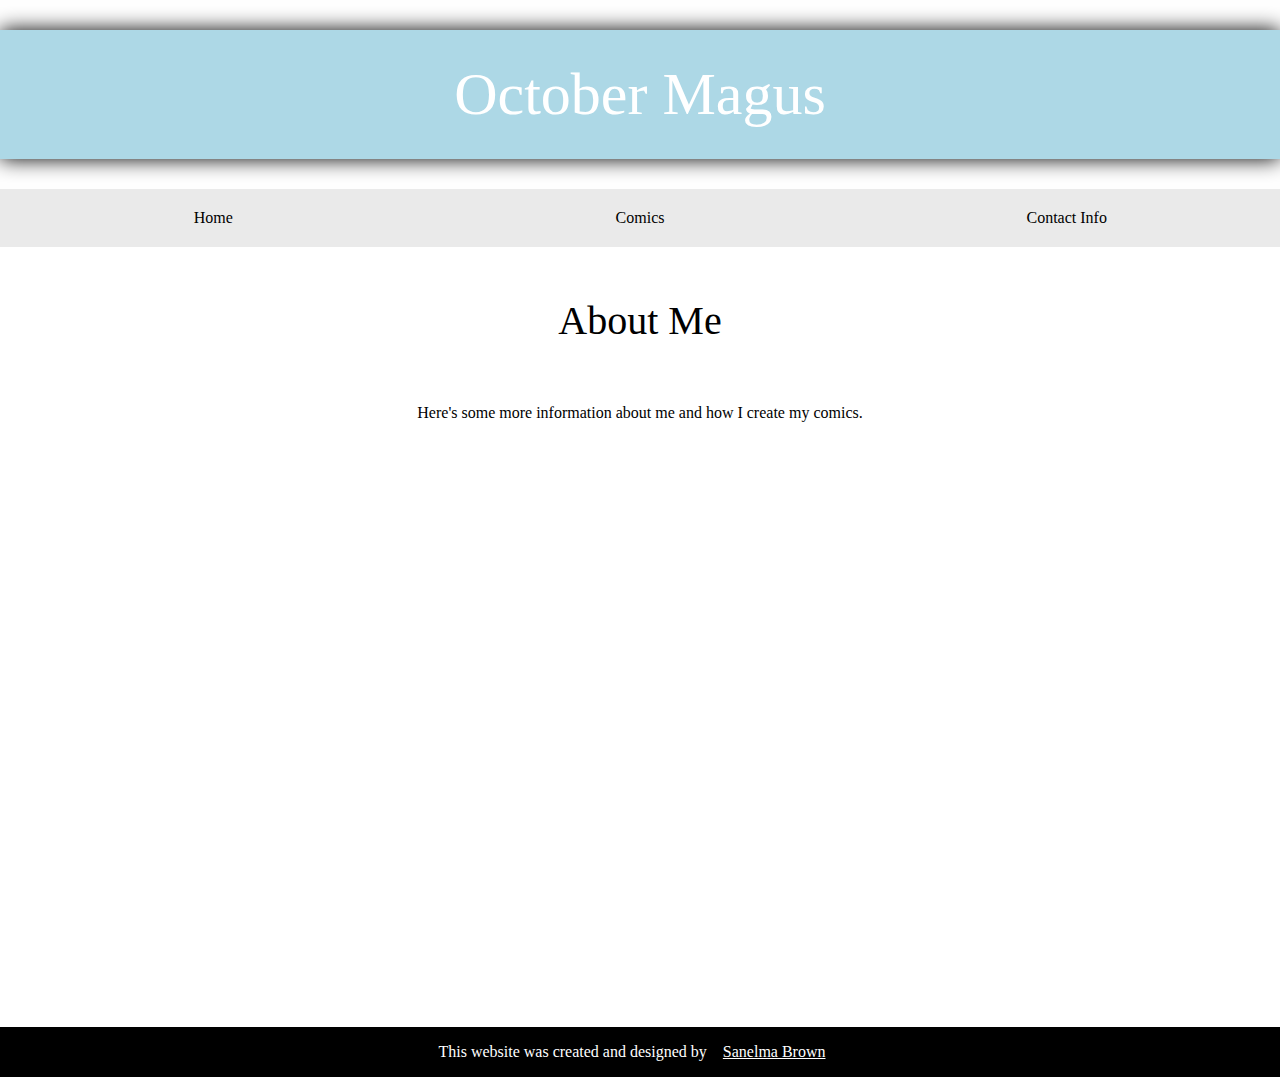
<file: pages/AboutMe.html>
<!DOCTYPE html>
<html lang="en">
<head>
    <meta charset="UTF-8">
    <meta http-equiv="X-UA-Compatible" content="IE=edge">
    <meta name="viewport" content="width=device-width, initial-scale=1.0">
    <title>October Magus</title>
    <link rel="stylesheet" href="./style.css"/>
    <script src="./script.js" defer></script>
</head>
<body>
    <div id="loader-page">
        <div class="loader-page-section left-section"></div>
        <div class="loader-page-section right-section"></div>
        <div id="loader">
        </div>
    </div>
    <div class="header">October Magus</div>
    <div class="navbar">
        <div class="item home">
            <a class="link" href="../index.html">
                Home
            </a>
        </div>
        <div class="item comics">
            <a class="link" href="./Comics.html">
                Comics
            </a>
        </div>
        <div class="item contact">
            <a class="link" href="./ContactInfo.html">
                Contact Info
            </a>
        </div>
    </div>
    <div class="body">
        <div class="subTitle">
            About Me
        </div>
        <div class="bodyContent">
            Here's some more information about me and how I create my 
        comics.
        </div>
    </div>
 
    <div class="footer">
        This website was created and designed by
        <span>
            <a href="http://https://github.com/jackiebeeh">
            Sanelma Brown
            </a>
        </span>
    </div>
</body>
</html>
</file>
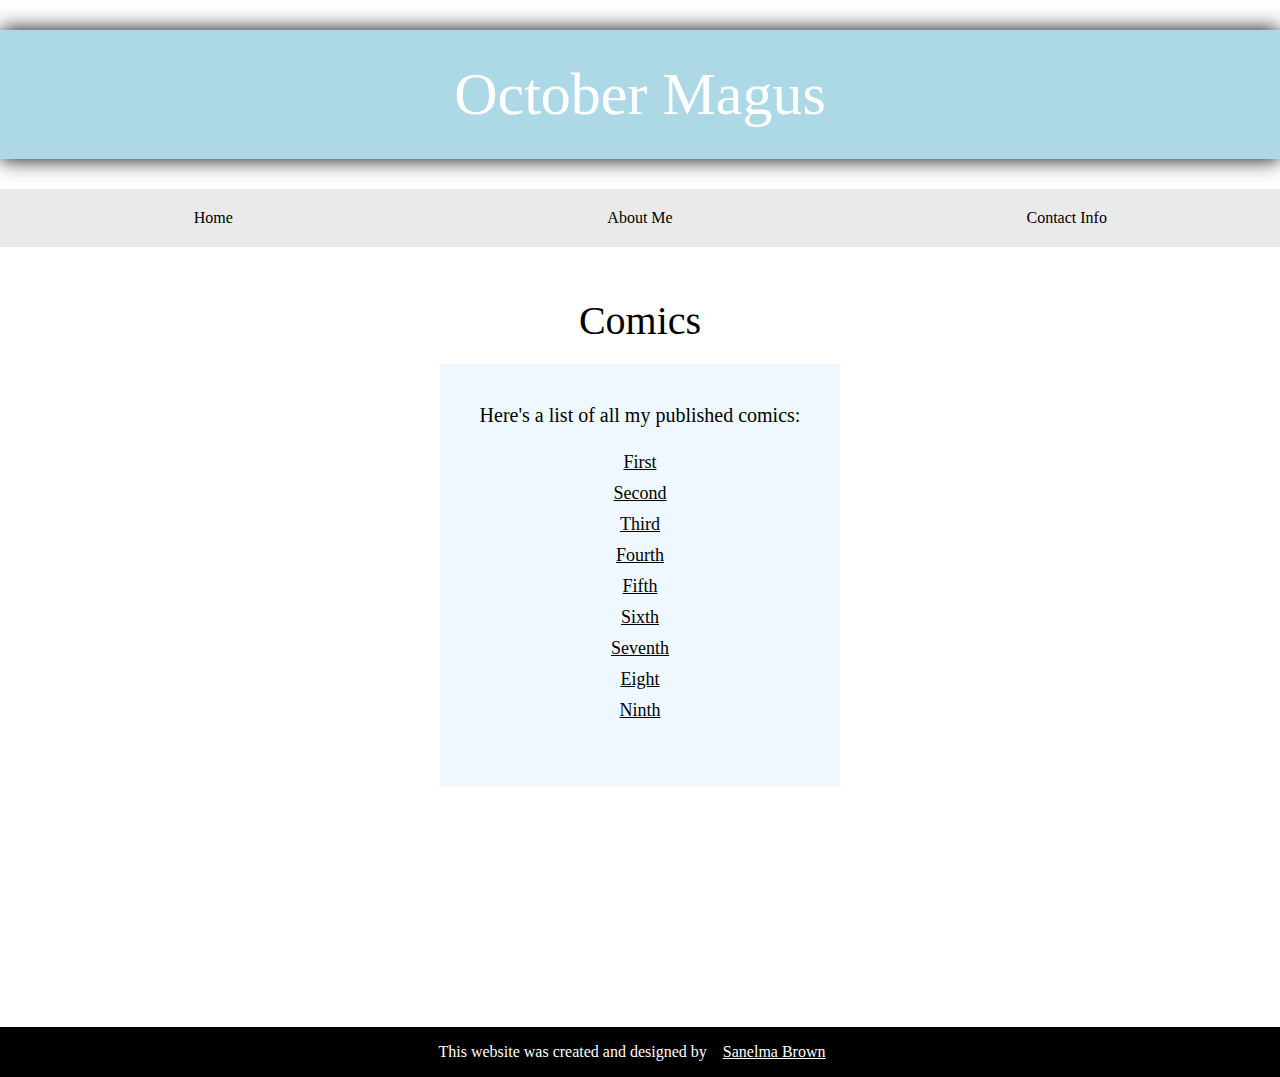
<file: pages/Comics.html>
<!DOCTYPE html>
<html lang="en">
<head>
    <meta charset="UTF-8">
    <meta http-equiv="X-UA-Compatible" content="IE=edge">
    <meta name="viewport" content="width=device-width, initial-scale=1.0">
    <title>October Magus</title>
    <link rel="stylesheet" href="./style.css"/>
    <script src="./script.js" defer></script>
</head>
<body>
    <div id="loader-page">
        <div class="loader-page-section left-section"></div>
        <div class="loader-page-section right-section"></div>
        <div id="loader">
        </div>
    </div>
    <div class="header">October Magus</div>
    <div class="navbar">
        <div class="item home">
            <a class="link" href="../index.html">
                Home
            </a>
        </div>
        <div class="item about">
            <a class="link" href="./AboutMe.html">
                About Me
            </a>
        </div>
        <div class="item contact">
            <a class="link" href="./ContactInfo.html">
                Contact Info
            </a>
        </div>
    </div>
    
    <div class="body">
        <div class="subTitle">
            Comics
        </div>
        <div class="bodyConent">
            <div class="list">
                <div class="listTitle">
                    Here's a list of all my published comics:
                </div>
                <div class="listContent">
                    <li><a class="listItem" href="">First</a></li>
                    <li><a class="listItem" href="">Second</a></li>
                    <li><a class="listItem" href="">Third</a></li>
                    <li><a class="listItem" href="">Fourth</a></li>
                    <li><a class="listItem" href="">Fifth</a></li>
                    <li><a class="listItem" href="">Sixth</a></li>
                    <li><a class="listItem" href="">Seventh</a></li>
                    <li><a class="listItem" href="">Eight</a></li>
                    <li><a class="listItem" href="">Ninth</a></li>
                </div>
                
            </div>
        </div>
    </div>
 
    <div class="footer">
        This website was created and designed by
        <span>
            <a href="http://https://github.com/jackiebeeh">
            Sanelma Brown
            </a>
        </span>
    </div>
</body>
</html>
</file>
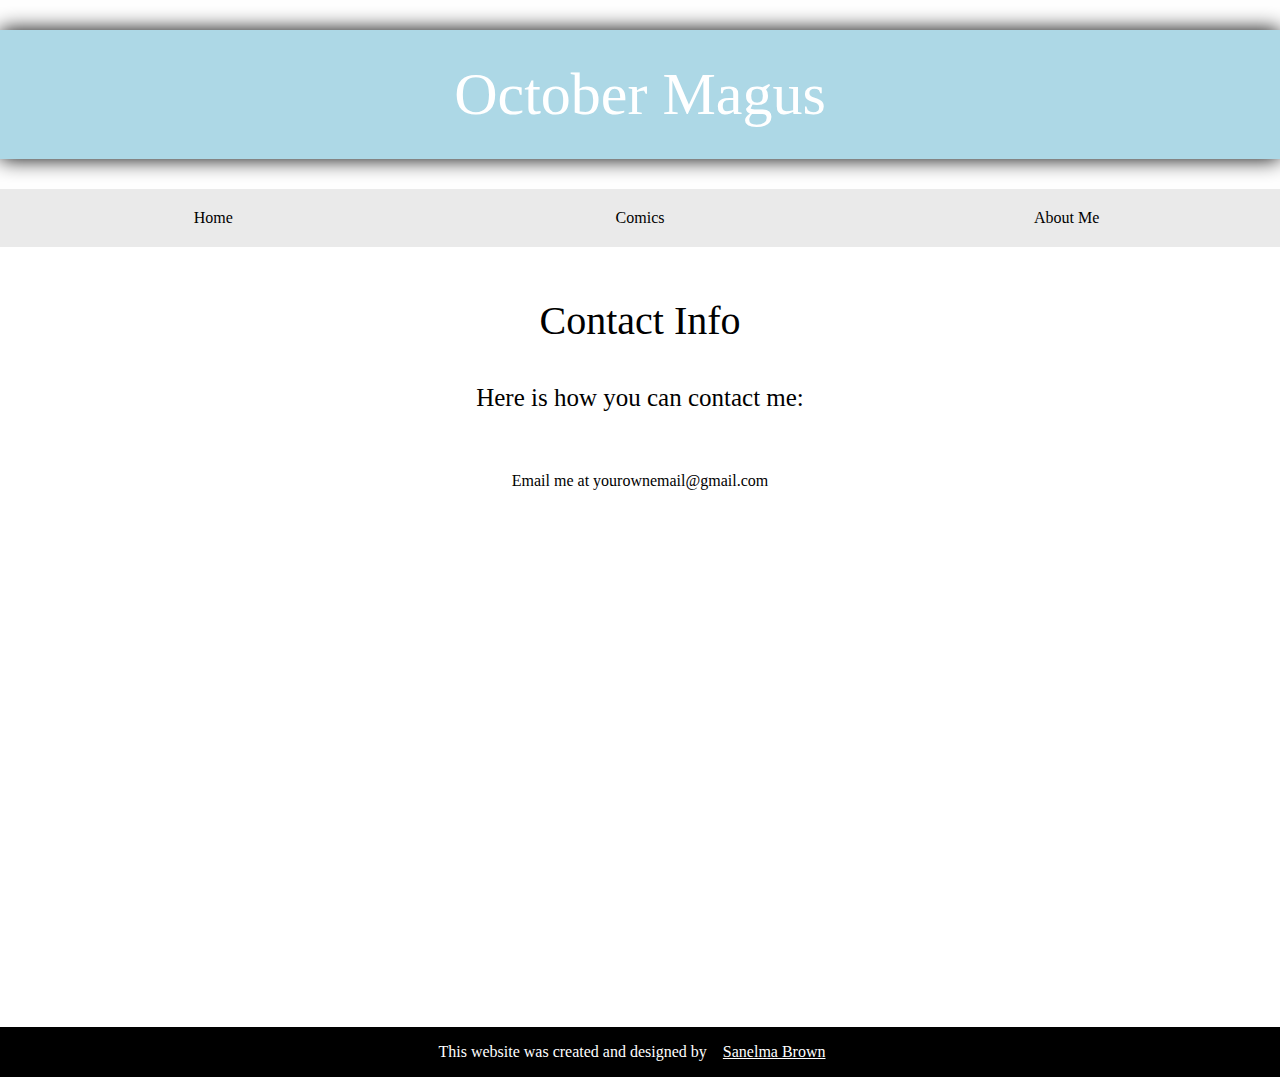
<file: pages/ContactInfo.html>
<!DOCTYPE html>
<html lang="en">
<head>
    <meta charset="UTF-8">
    <meta http-equiv="X-UA-Compatible" content="IE=edge">
    <meta name="viewport" content="width=device-width, initial-scale=1.0">
    <title>October Magus</title>
    <link rel="stylesheet" href="./style.css"/>
    <script src="./script.js" defer></script>
</head>
<body>
    <div id="loader-page">
        <div class="loader-page-section left-section"></div>
        <div class="loader-page-section right-section"></div>
        <div id="loader">
        </div>
    </div>
    <div class="header">October Magus</div>
    <div class="navbar">
        <div class="item home">
            <a class="link" href="../index.html">
                Home
            </a>
        </div>
        <div class="item comics">
            <a class="link" href="./Comics.html">
                Comics
            </a>
        </div>
        <div class="item about">
            <a class="link" href="./AboutMe.html">
                About Me
            </a>
        </div>
    </div>
    <div class="body">
        <div class="subTitle">
            Contact Info
        </div>
        <div class="subSubTitle">
            Here is how you can contact me:
        </div>
        <div class="bodyContent">
            Email me at yourownemail@gmail.com
        </div>
    </div>
 
    <div class="footer">
        This website was created and designed by
        <span>
            <a href="http://https://github.com/jackiebeeh">
            Sanelma Brown
            </a>
        </span>
    </div>
</body>
</html>
</file>
<file: pages/style.css>
/* October Magus Pages Style Sheet */

/* Loading Page */
#loader-page {
    position: fixed;
    top: 0;
    left: 0;
    display: flex;
    align-items: center;
    justify-content: center;
    height: 100vh;
    width: 100%;
    z-index: 100;
}
.loader-page-section {
    position: fixed;
    top: 0;
    background-image: linear-gradient(white, lightblue);
    height: 100%;
    width: 51%;
    z-index: 100;
}
#loader-page .loader-page-section.left-section {
    left:0;
}
#loader-page .loader-page-section.right-section {
    right:0;
}
#loader {
    content: "";
    position: relative;
    height: 120px;
    width: 120px;
    border: 5px white transparent;
    border-top: 5px white solid;
    border-radius: 50%;
    box-shadow: 0 -5px 20px -3px white;
    z-index: 101;
    animation: spin 2s linear infinite;
}
#loader::before {
    content: "";
    position: absolute;
    top: 10px;
    left: 10px;
    right: 10px;
    bottom: 10px;
    border: 5px white transparent;
    border-top: 5px white solid;
    border-radius: 50%;
    box-shadow: 0 -5px 20px -3px white;
    animation: spin 4s linear infinite;
}
#loader::after {
    content: "";
    position: absolute;
    top: 20px;
    left: 20px;
    right: 20px;
    bottom: 20px;
    border: 5px white transparent;
    border-top: 5px white solid;
    border-radius: 50%;
    box-shadow: 0 -5px 20px -3px white;
    animation: spin 1.5s linear infinite;
}
@keyframes spin {
    0% { rotate: 0deg;}
    50% {rotate: 180deg;}
    100% {rotate: 360deg;}
}
.loaded #loader {
    opacity: 0;
    visibility: none;
    transition: all 0.5s ease-out;
}
.loaded .loader-page-section.left-section {
    visibility: none;
    transform: translateX(-100%);
    transition: all 0.7s 0.5s cubic-bezier(0.645, 0.045, 0.355, 1);
}
.loaded .loader-page-section.right-section {
    visibility: none;
    transform: translateX(100%);
    transition: all 0.7s 0.5s cubic-bezier(0.645, 0.045, 0.355, 1);
}
.loaded #loader-page{
    visibility: none;
    transform: translateY(-100%);
    transition: all 0.5s 1s ease-out;
}

/* Body */
body {
    display: flex;
    flex-direction: column;
    align-items: center;
    justify-content: center;
    margin: 0;
    padding: 0;
    height: 100%;
    width: 100%;
}
.header {
    flex: 1;
    display: flex;
    justify-content: center;
    align-items: center;
    font-size: 60px;
    width: 100%;
    padding: 30px 0 30px 0;
    margin: 30px 0 30px 0;
    background-color: lightblue;
    color: white;
    box-shadow: black 0 0 20px 0;
}
.navbar {
    display: flex;
    align-items: center;
    justify-content: space-between;
    width: 100%;
    background-color: rgb(234, 234, 234);
}
.navbar .item {
    display: flex;
    align-items: center;
    justify-content: center;
    text-align: center;
    width: 100%;
    height: 100%;
    background-color: rgb(234, 234, 234);
}
.navbar .item .link {
    display: flex;
    align-items: center;
    justify-content: center;
    width: 100%;
    height: 100%;
    padding: 20px 0 20px 0;
}
.body {
    display: flex;
    flex-direction: column;
    justify-content: flex-start;
    align-items: center;
    height: 100%;
    min-height: 80vh;
    width: 100%;
    margin: 30px 0 30px 0;
}
.subTitle {
    display: flex;
    align-items: center;
    justify-content: center;
    font-size: 40px;
    padding: 20px 0 20px 0;
    width: 100%;
    height: 100%;
}
.subSubTitle {
    font-size: 25px;
    margin: 20px 0 20px 0;
}
.bodyContent {
    display: flex;
    justify-content: center;
    align-items: center;
    height: 100%;
    width: 100%;
    margin: 40px 0 40px 0;
}
.list {
    display: flex;
    flex-direction: column;
    align-items: center;
    justify-content: center;
    list-style: none;
    background-color: aliceblue;
    height: 100%;
    padding: 40px;
}
.listTitle {
    display: flex;
    align-items: center;
    justify-content: center;
    font-size: 20px;
    width: 100%;
}
.listContent {
    padding: 20px;
    font-size: 18px;
    width: 100%;
    height: 100%;
}
.listItem {
    display: flex;
    align-items: center;
    justify-content: center;
    padding: 5px;
    text-decoration: underline;
}
.footer {
    display: flex;
    align-items: center;
    justify-content: center;
    background-color: black;
    color: white;
    width: 100%;
    height: 50px;
}
.footer >span {
    padding: 1em;
    text-decoration: underline;
}
a {
    text-decoration: none;
    color: inherit;
}
</file>
